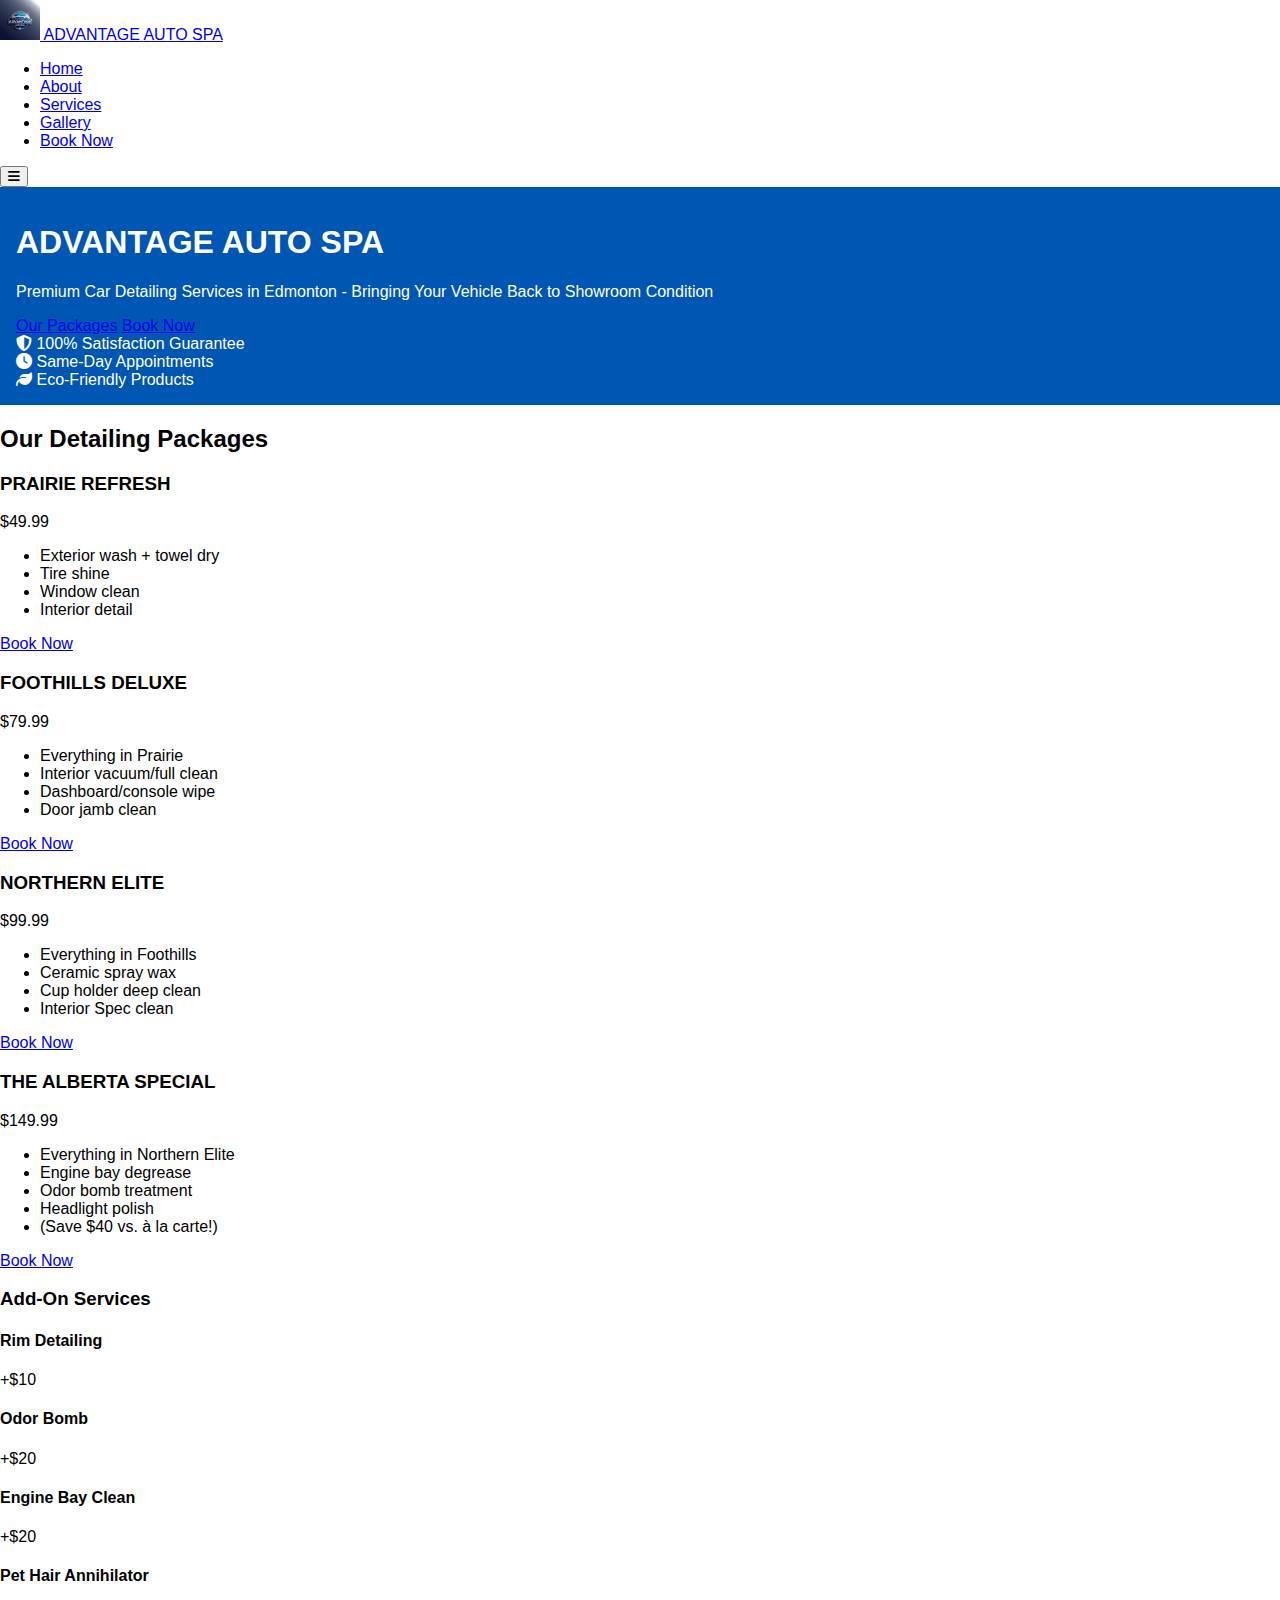
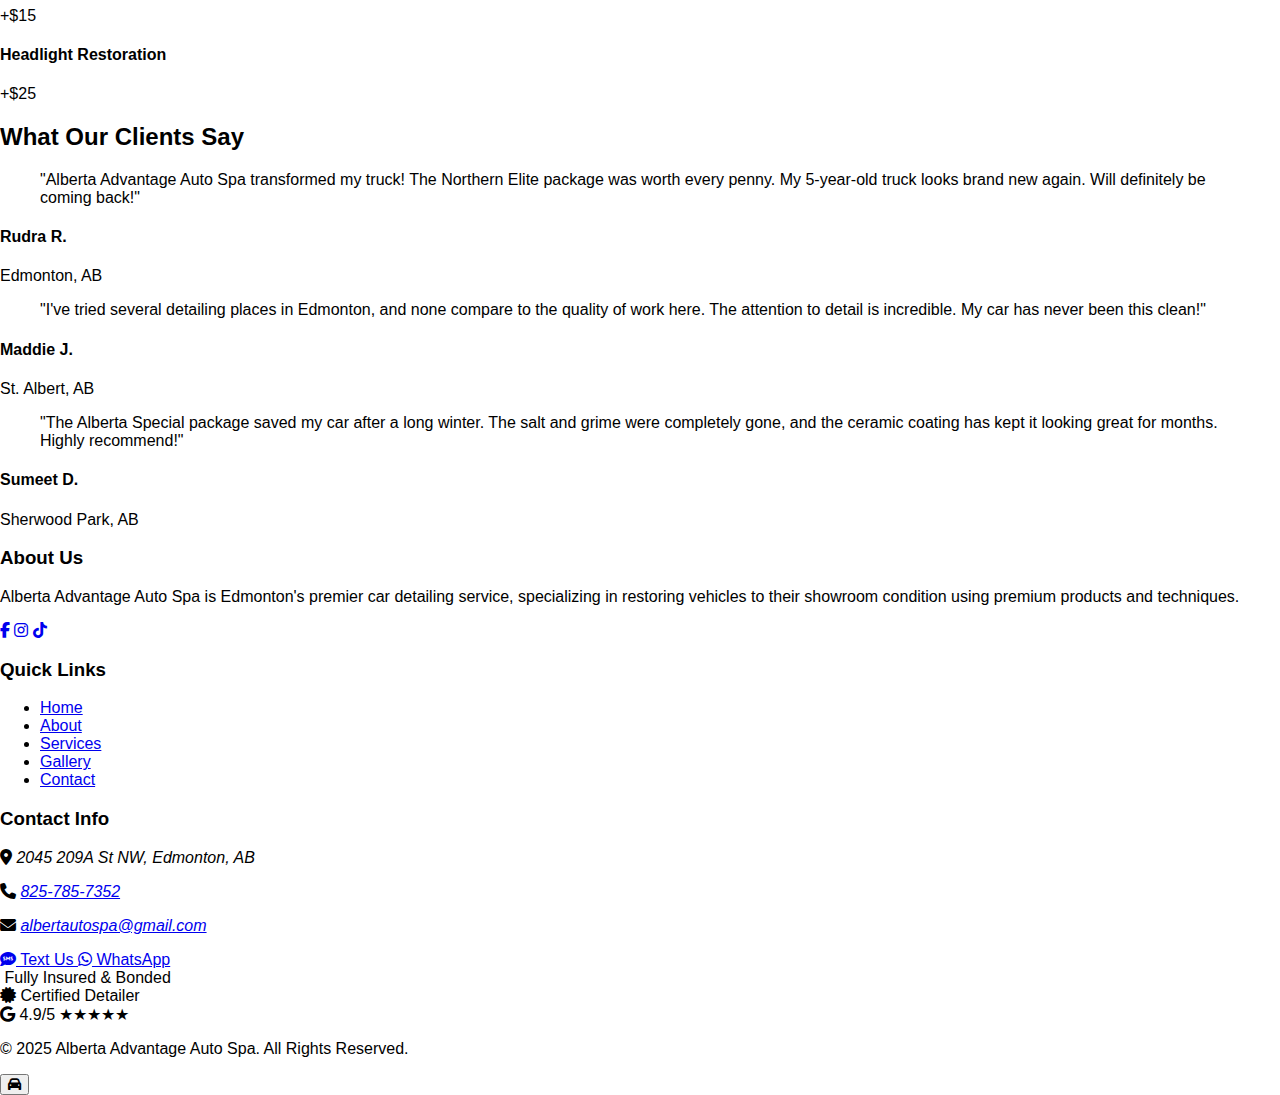
<file: index.html>
<!DOCTYPE html>
<html lang="en">
<head>
<meta name="google-site-verification" content="E4CTLHA0vHn6wK0g0J3AWwhCUgVHQstcRjTFwW_T4v0" />
    <meta charset="UTF-8">
    <meta name="viewport" content="width=device-width, initial-scale=1.0">
    <title>Alberta Advantage Auto Spa | Premium Car Detailing in Edmonton</title>
    <meta name="description" content="Professional car detailing services in Edmonton. We offer premium packages including interior, exterior, and full detailing with ceramic coatings.">
    <meta name="keywords" content="Edmonton car detailing, Alberta auto spa, car detailing Edmonton, professional car wash, ceramic coating Edmonton, paint protection Edmonton, interior detailing, exterior detailing, car shine, auto spa services, luxury car detailing, truck detailing, vehicle protection, car care Edmonton, YEG car detailing, Alberta Advantage Auto Spa, mobile car detailing">
    <meta name="author" content="Alberta Advantage Auto Spa">
    <link rel="icon" type="image/png" href="images/Alberta-autospa-logo.png">
    <link rel="stylesheet" href="https://cdnjs.cloudflare.com/ajax/libs/font-awesome/6.4.0/css/all.min.css">
    <link href="https://fonts.googleapis.com/css2?family=Poppins:wght@300;400;500;600;700&family=Montserrat:wght@400;600;700&display=swap" rel="stylesheet">
    <link rel="stylesheet" href="css/style.css">
    <link rel="stylesheet" href="css/style.css">
</head>
<body>
    <!-- Bubble Animation -->
    <div class="bubbles" id="bubbles"></div>

    <!-- Navigation -->
    <nav id="navbar" aria-label="Main navigation">
        <div class="nav-container">
            <a href="index.html" class="nav-logo" aria-label="Home">
                <img src="images/Alberta-autospa-logo.png" alt="Alberta Auto Spa Logo" class="nav-logo-img" width="40" height="40" loading="eager">
                ADVANTAGE <span>AUTO SPA</span>
            </a>
            <ul class="nav-links" id="navLinks">
                <li><a href="index.html" aria-current="page">Home</a></li>
                <li><a href="about.html">About</a></li>
                <li><a href="#services">Services</a></li>
                <li><a href="gallery.html">Gallery</a></li>
                <li><a href="booking.html">Book Now</a></li>
            </ul>
            <button class="hamburger" id="hamburger" aria-label="Menu" aria-expanded="false">
                <i class="fas fa-bars"></i>
            </button>
        </div>
    </nav>

    <!-- Header/Hero Section -->
    <div class="hero-services-wrapper">
        <header id="home" aria-labelledby="main-heading">
            <div class="spinning-wheel"></div>
            <h1 class="logo" id="main-heading">ADVANTAGE <span>AUTO SPA</span></h1>
            <p class="tagline">Premium Car Detailing Services in Edmonton - Bringing Your Vehicle Back to Showroom Condition</p>
            <div class="cta-buttons">
                <a href="#services" class="btn">Our Packages</a>
                <a href="booking.html" class="btn btn-secondary">Book Now</a>
            </div>
            
            <!-- USP Banner -->
            <div class="usp-banner">
                <div class="usp-item">
                    <i class="fas fa-shield-alt"></i>
                    <span>100% Satisfaction Guarantee</span>
                </div>
                <div class="usp-item">
                    <i class="fas fa-clock"></i>
                    <span>Same-Day Appointments</span>
                </div>
                <div class="usp-item">
                    <i class="fas fa-leaf"></i>
                    <span>Eco-Friendly Products</span>
                </div>
            </div>
        </header>

        <!-- Services Section -->
        <section class="services" id="services" aria-labelledby="services-heading">
            <h2 class="section-title" id="services-heading">Our Detailing Packages</h2>
            <div class="packages-container">
            <article class="package">
                <h3>PRAIRIE REFRESH</h3>
                <div class="price">$49.99</div>
                <ul>
                    <li>Exterior wash + towel dry</li>
                    <li>Tire shine</li>
                    <li>Window clean</li>
                    <li>Interior detail</li>
                </ul>
                <a href="booking.html" class="btn" aria-label="Book Prairie Refresh package">Book Now</a>
            </article>
            <article class="package">
                <h3>FOOTHILLS DELUXE</h3>
                <div class="price">$79.99</div>
                <ul>
                    <li>Everything in Prairie</li>
                    <li>Interior vacuum/full clean</li>
                    <li>Dashboard/console wipe</li>
                    <li>Door jamb clean</li>
                </ul>
                <a href="booking.html" class="btn" aria-label="Book Foothills Deluxe package">Book Now</a>
            </article>
            <article class="package featured">
                <h3>NORTHERN ELITE</h3>
                <div class="price">$99.99</div>
                <ul>
                    <li>Everything in Foothills</li>
                    <li>Ceramic spray wax</li>
                    <li>Cup holder deep clean</li>
                    <li>Interior Spec clean</li>
                </ul>
                <a href="booking.html" class="btn" aria-label="Book Northern Elite package - Most Popular">Book Now</a>
            </article>
            <article class="package">
                <h3>THE ALBERTA SPECIAL</h3>
                <div class="price">$149.99</div>
                <ul>
                    <li>Everything in Northern Elite</li>
                    <li>Engine bay degrease</li>
                    <li>Odor bomb treatment</li>
                    <li>Headlight polish</li>
                    <li>(Save $40 vs. à la carte!)</li>
                </ul>
                <a href="booking.html" class="btn" aria-label="Book The Alberta Special package">Book Now</a>
            </article>
        </div>
        <div class="addons">
            <h3>Add-On Services</h3>
            <div class="addons-grid">
                <div class="addon-item">
                    <h4>Rim Detailing</h4>
                    <div class="addon-price">+$10</div>
                </div>
                <div class="addon-item">
                    <h4>Odor Bomb</h4>
                    <div class="addon-price">+$20</div>
                </div>
                <div class="addon-item">
                    <h4>Engine Bay Clean</h4>
                    <div class="addon-price">+$20</div>
                </div>
                <div class="addon-item">
                    <h4>Pet Hair Annihilator</h4>
                    <div class="addon-price">+$15</div>
                </div>
                <div class="addon-item">
                    <h4>Headlight Restoration</h4>
                    <div class="addon-price">+$25</div>
                </div>
            </div>
        </div>
        </section>
    </div>

    <!-- Testimonials Section -->
    <section class="testimonials" aria-labelledby="testimonials-heading">
        <h2 class="section-title" id="testimonials-heading">What Our Clients Say</h2>
        <div class="testimonials-container">
            <article class="testimonial">
                <blockquote>
                    <p>"Alberta Advantage Auto Spa transformed my truck! The Northern Elite package was worth every penny. My 5-year-old truck looks brand new again. Will definitely be coming back!"</p>
                </blockquote>
                <div class="testimonial-author">
                    <div class="author-info">
                        <h4>Rudra R.</h4>
                        <p>Edmonton, AB</p>
                    </div>
                </div>
            </article>
            <article class="testimonial">
                <blockquote>
                    <p>"I've tried several detailing places in Edmonton, and none compare to the quality of work here. The attention to detail is incredible. My car has never been this clean!"</p>
                </blockquote>
                <div class="testimonial-author">
                    <div class="author-info">
                        <h4>Maddie J.</h4>
                        <p>St. Albert, AB</p>
                    </div>
                </div>
            </article>
            <article class="testimonial">
                <blockquote>
                    <p>"The Alberta Special package saved my car after a long winter. The salt and grime were completely gone, and the ceramic coating has kept it looking great for months. Highly recommend!"</p>
                </blockquote>
                <div class="testimonial-author">
                    <div class="author-info">
                        <h4>Sumeet D.</h4>
                        <p>Sherwood Park, AB</p>
                    </div>
                </div>
            </article>
        </div>
    </section>

    <!-- Footer -->
    <footer aria-label="Footer">
        <div class="footer-container">
            <div class="footer-col">
                <h3>About Us</h3>
                <p>Alberta Advantage Auto Spa is Edmonton's premier car detailing service, specializing in restoring vehicles to their showroom condition using premium products and techniques.</p>
                <div class="social-links">
                    <a href="#" title="Facebook" aria-label="Visit our Facebook page"><i class="fab fa-facebook-f"></i></a>
                    <a href="#" title="Instagram" aria-label="Visit our Instagram page"><i class="fab fa-instagram"></i></a>
                    <a href="https://www.tiktok.com/@yegautospa" title="TikTok" aria-label="Visit our TikTok page" target="_blank" rel="noopener noreferrer"><i class="fab fa-tiktok"></i></a>
                </div>
            </div>
            <div class="footer-col">
                <h3>Quick Links</h3>
                <ul class="quick-links">
                    <li><a href="index.html">Home</a></li>
                    <li><a href="about.html">About</a></li>
                    <li><a href="#services">Services</a></li>
                    <li><a href="gallery.html">Gallery</a></li>
                    <li><a href="booking.html">Contact</a></li>
                </ul>
            </div>
            <div class="footer-col">
                <h3>Contact Info</h3>
                <address>
                    <p><i class="fas fa-map-marker-alt"></i> 2045 209A St NW, Edmonton, AB</p>
                    <p><i class="fas fa-phone"></i> <a href="tel:825-785-7352">825-785-7352</a></p>
                    <p><i class="fas fa-envelope"></i> <a href="mailto:albertautospa@gmail.com">albertautospa@gmail.com</a></p>
                </address>
                
                <!-- Enhanced Contact Options -->
                <div class="messaging-options">
                    <a href="sms:8257857352" class="contact-btn sms-btn">
                        <i class="fas fa-sms"></i> Text Us
                    </a>
                    <a href="https://wa.me/18257857352" class="contact-btn whatsapp-btn">
                        <i class="fab fa-whatsapp"></i> WhatsApp
                    </a>
                </div>
            </div>
        </div>
        
        <!-- Trust Badges -->
        <div class="trust-badges">
            <div class="trust-item">
                <i class="fas fa-shield-check"></i>
                <span>Fully Insured & Bonded</span>
            </div>
            <div class="trust-item">
                <i class="fas fa-certificate"></i>
                <span>Certified Detailer</span>
            </div>
            <div class="google-reviews">
                <i class="fab fa-google"></i>
                <span>4.9/5 ★★★★★</span>
            </div>
        </div>
        
        <div class="copyright">
            <p>&copy; 2025 Alberta Advantage Auto Spa. All Rights Reserved.</p>
        </div>
    </footer>

    <!-- Wheel Animation Button -->
    <button class="wheel-animation" id="wheelBtn" aria-label="Scroll to top">
        <i class="fas fa-car"></i>
    </button>

    <!-- JavaScript -->
    <script src="js/main.js"></script>
</body>
</html>
</file>
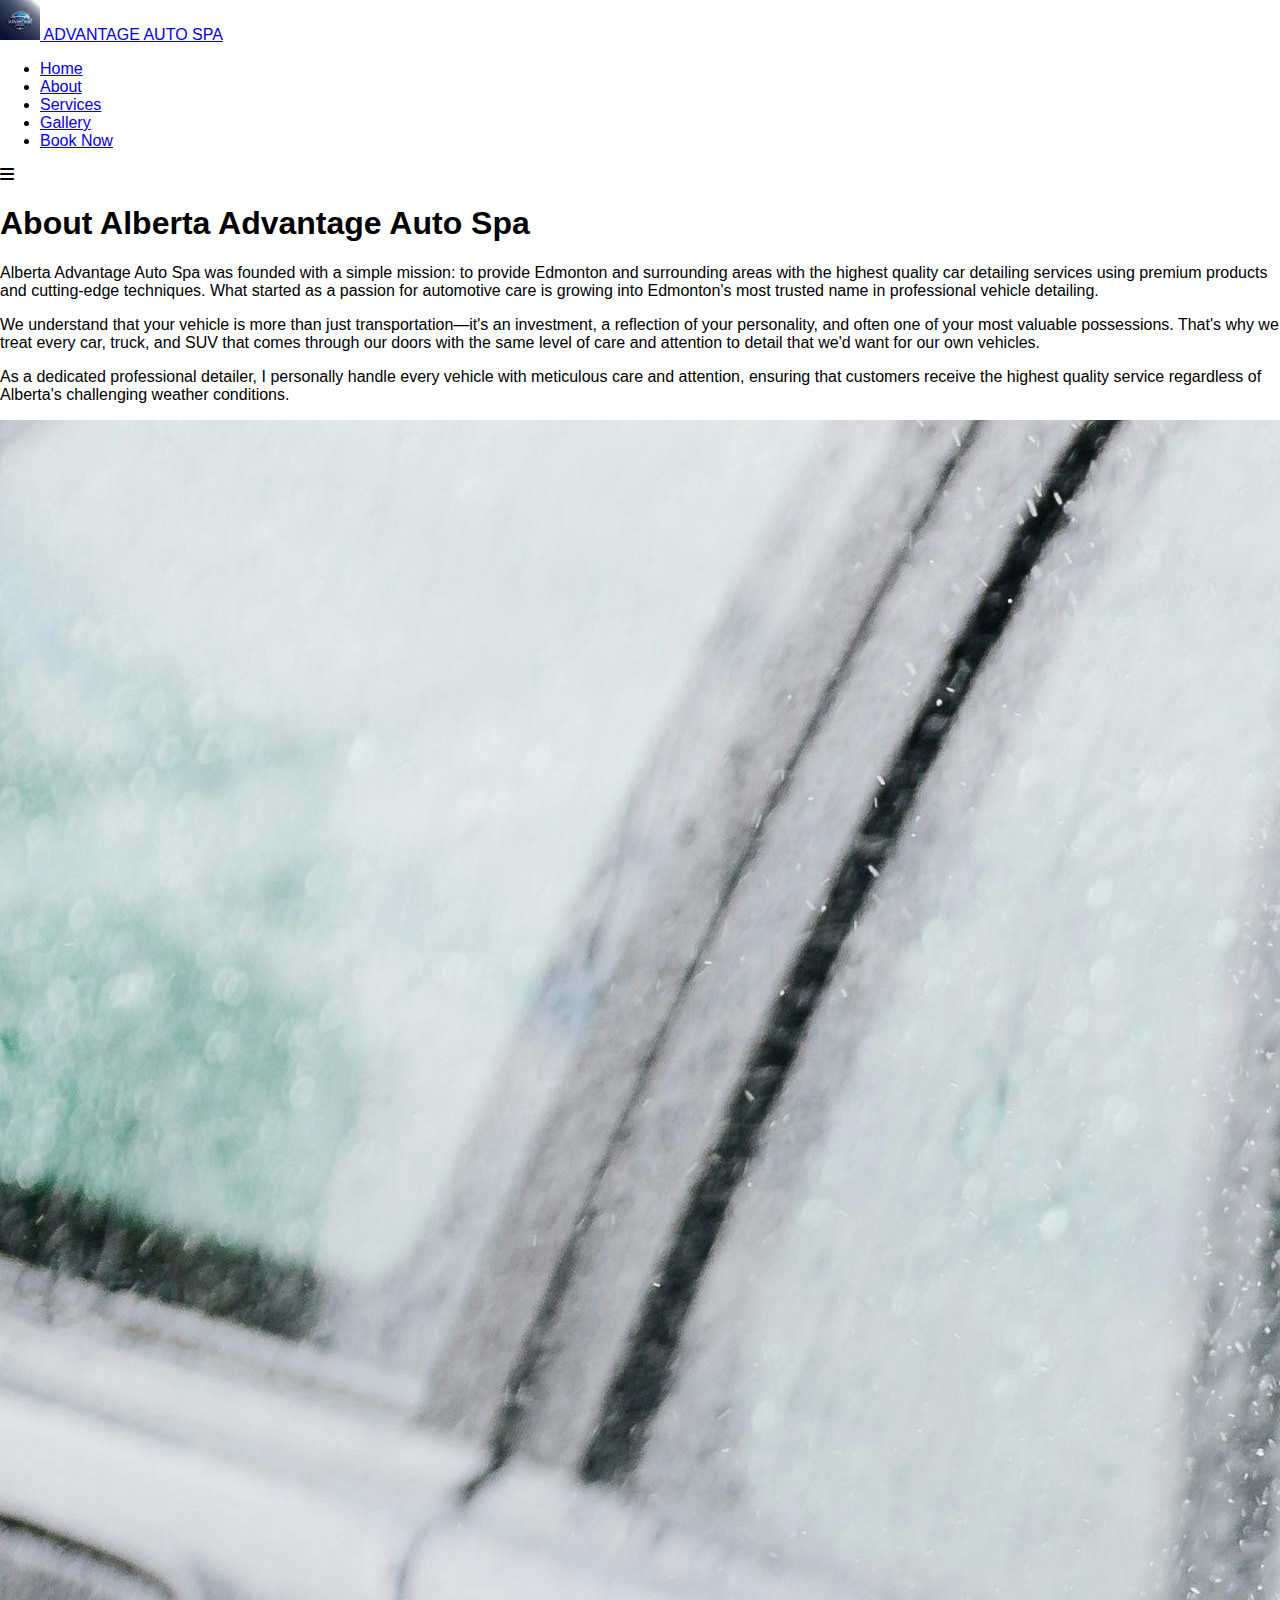
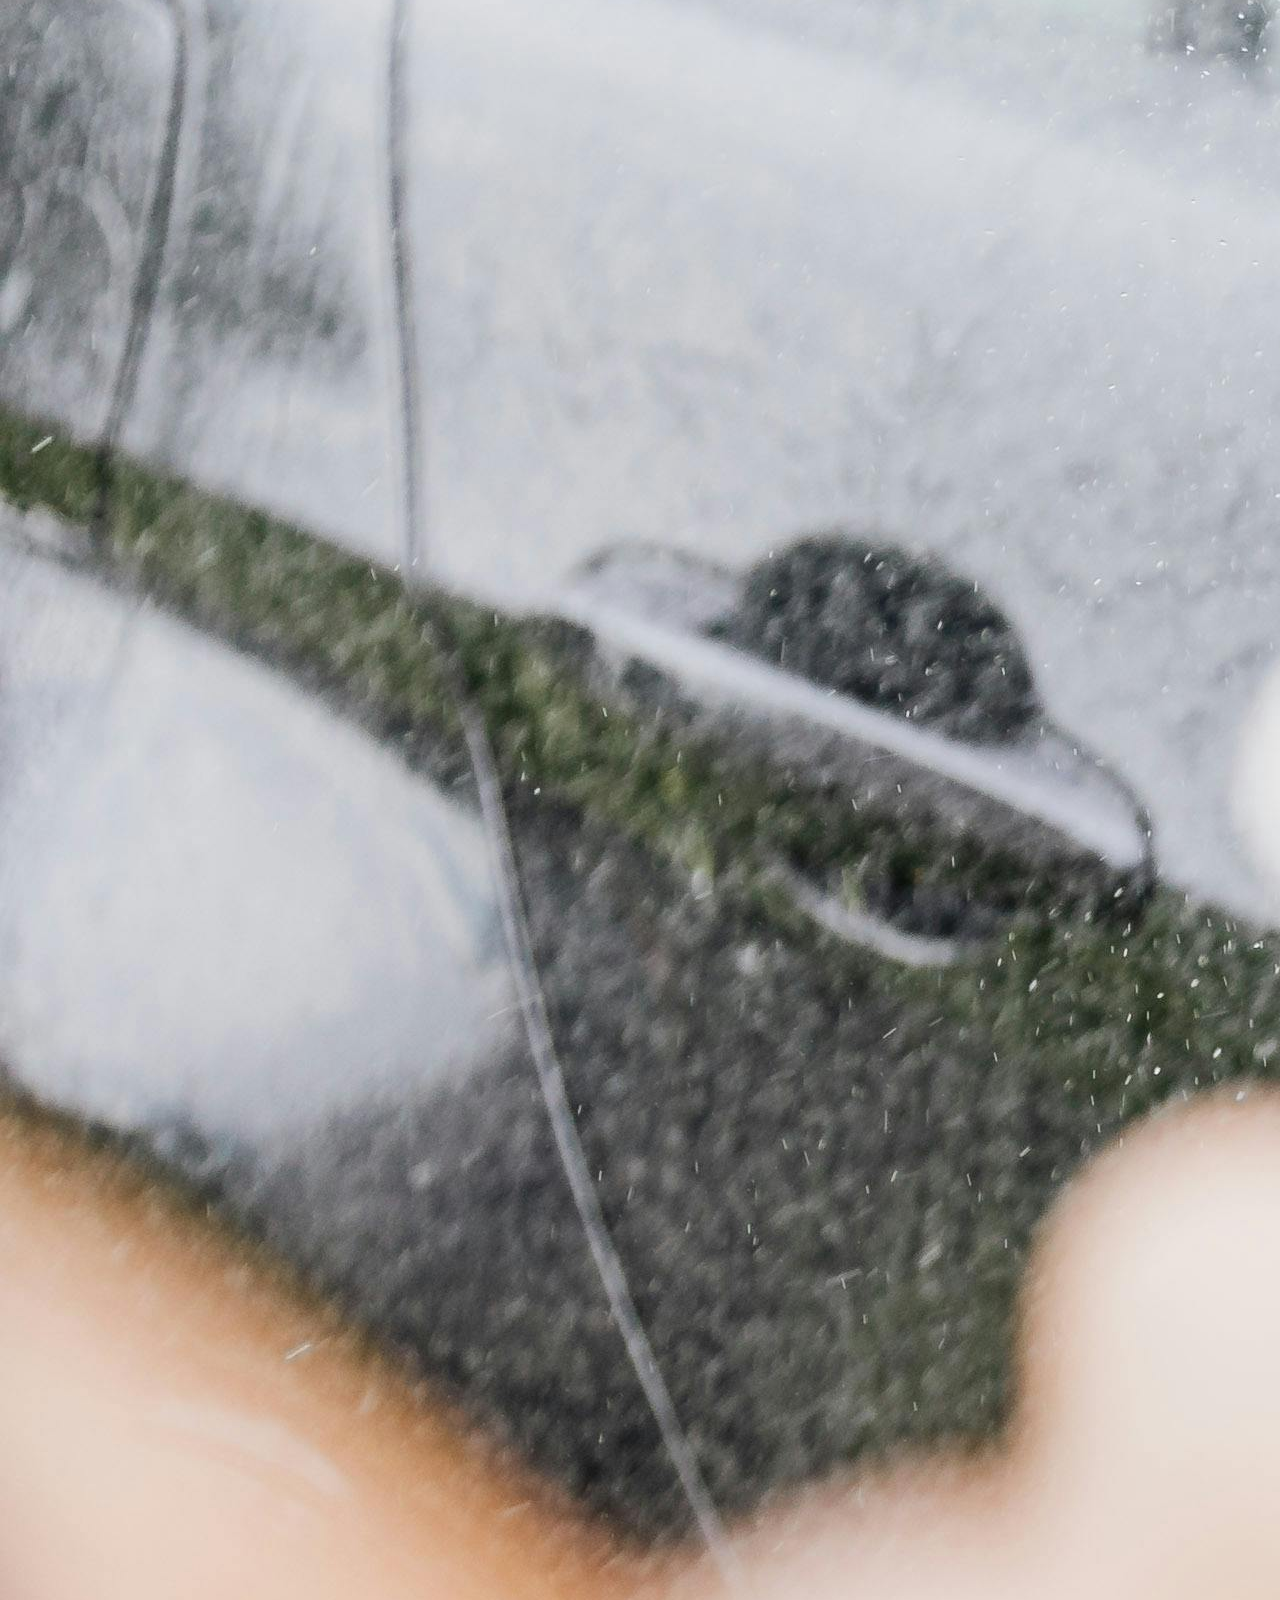
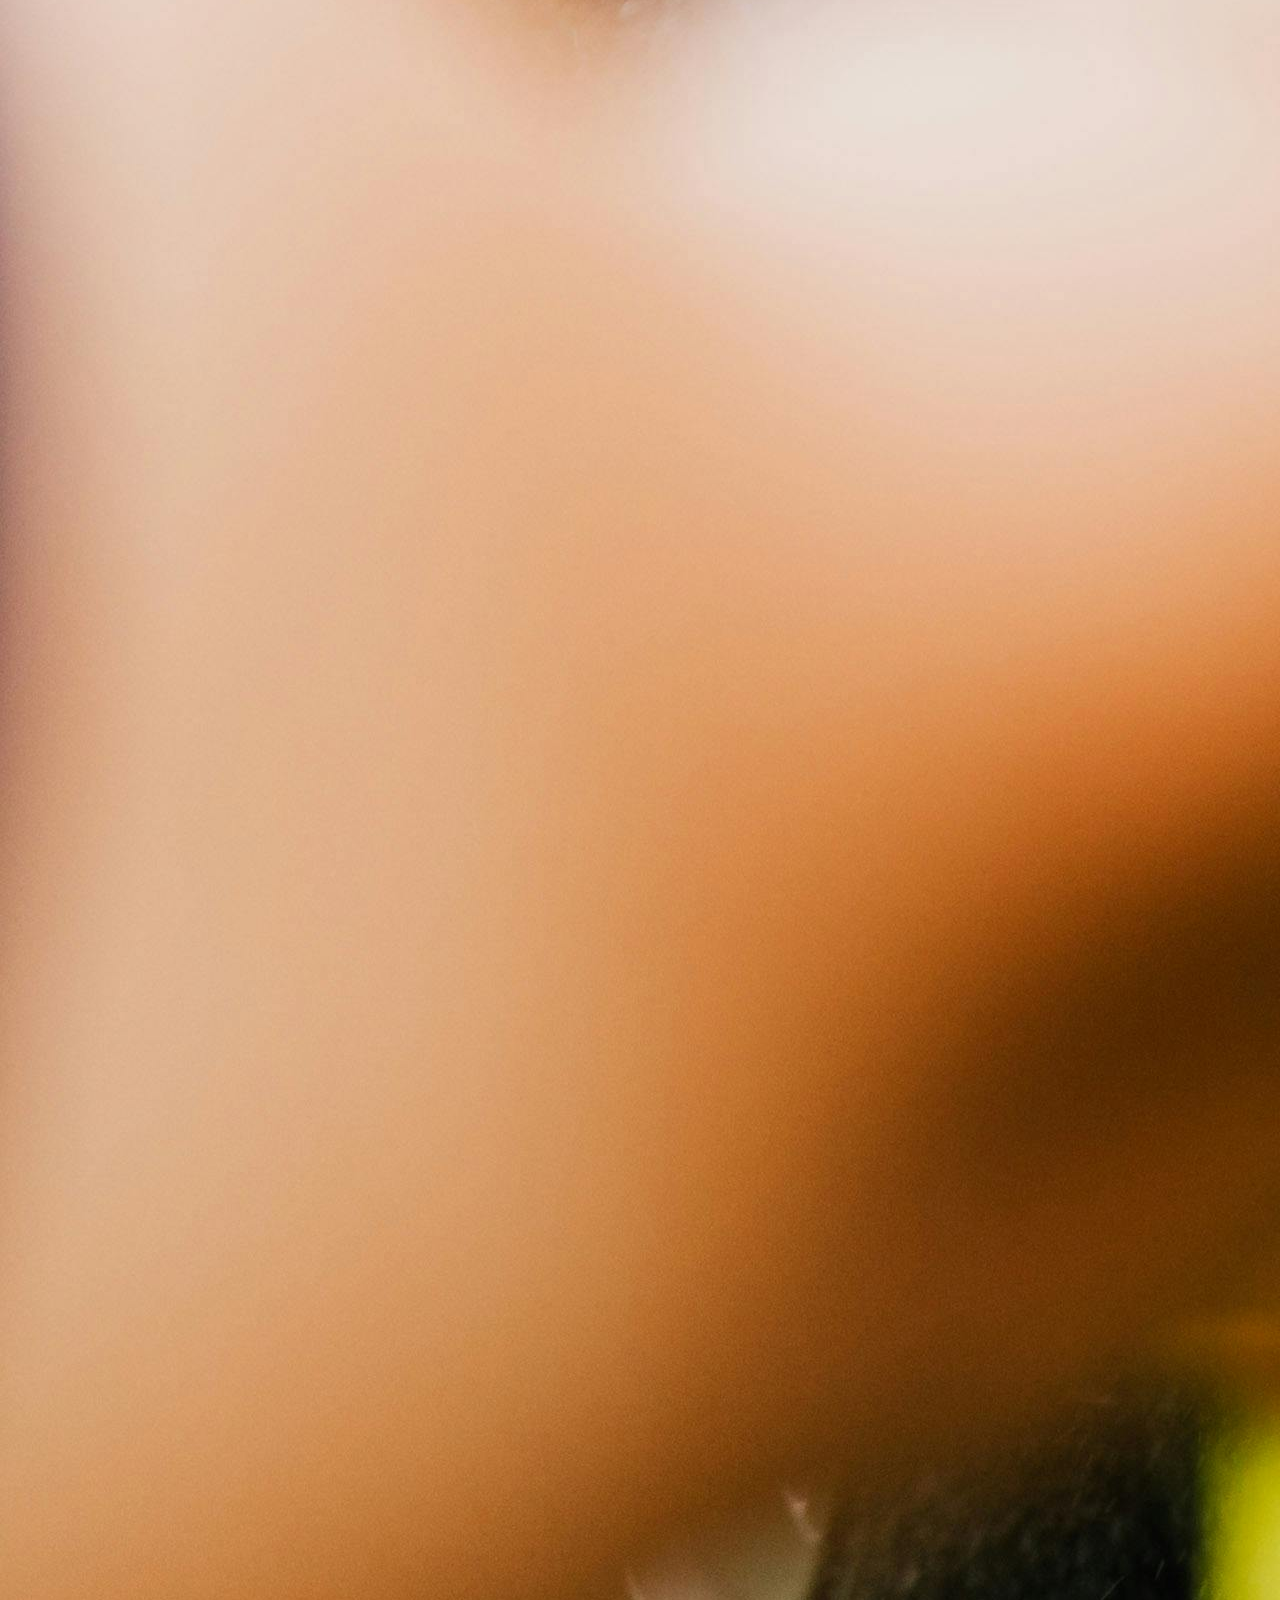
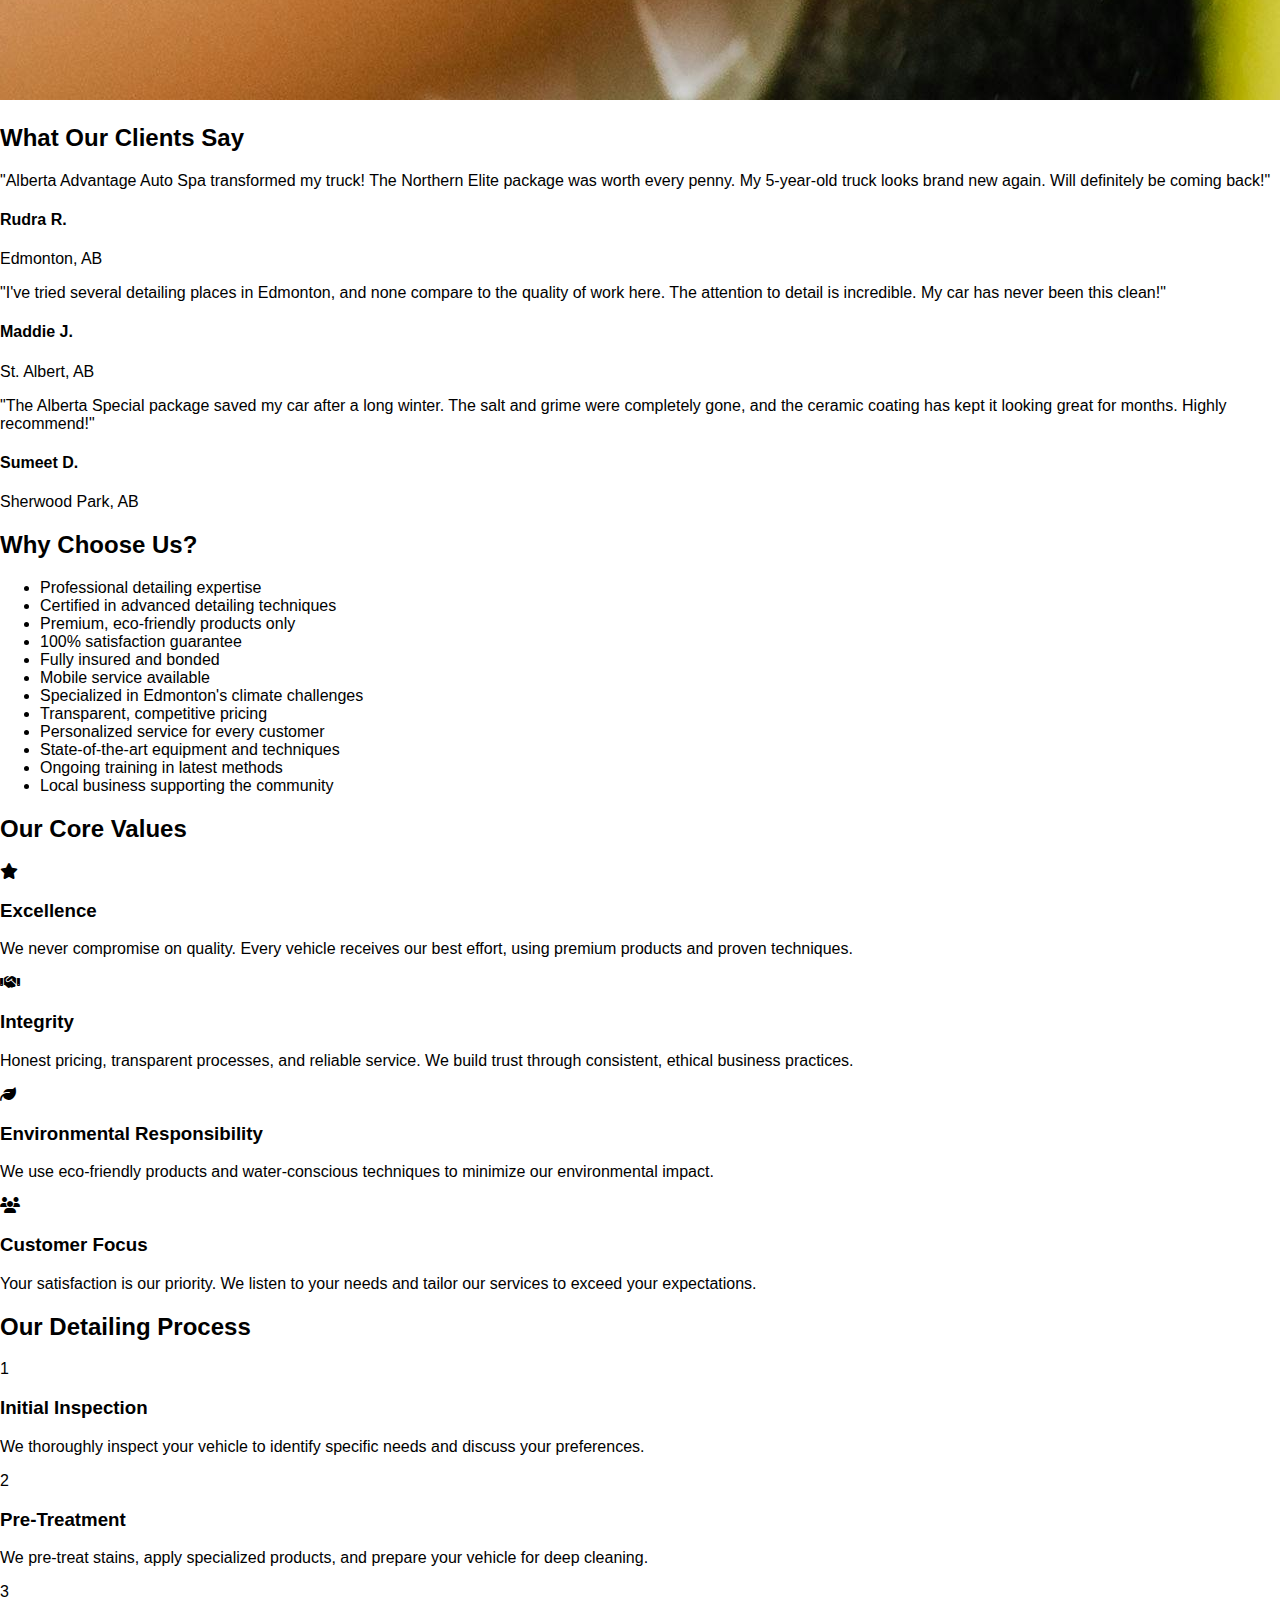
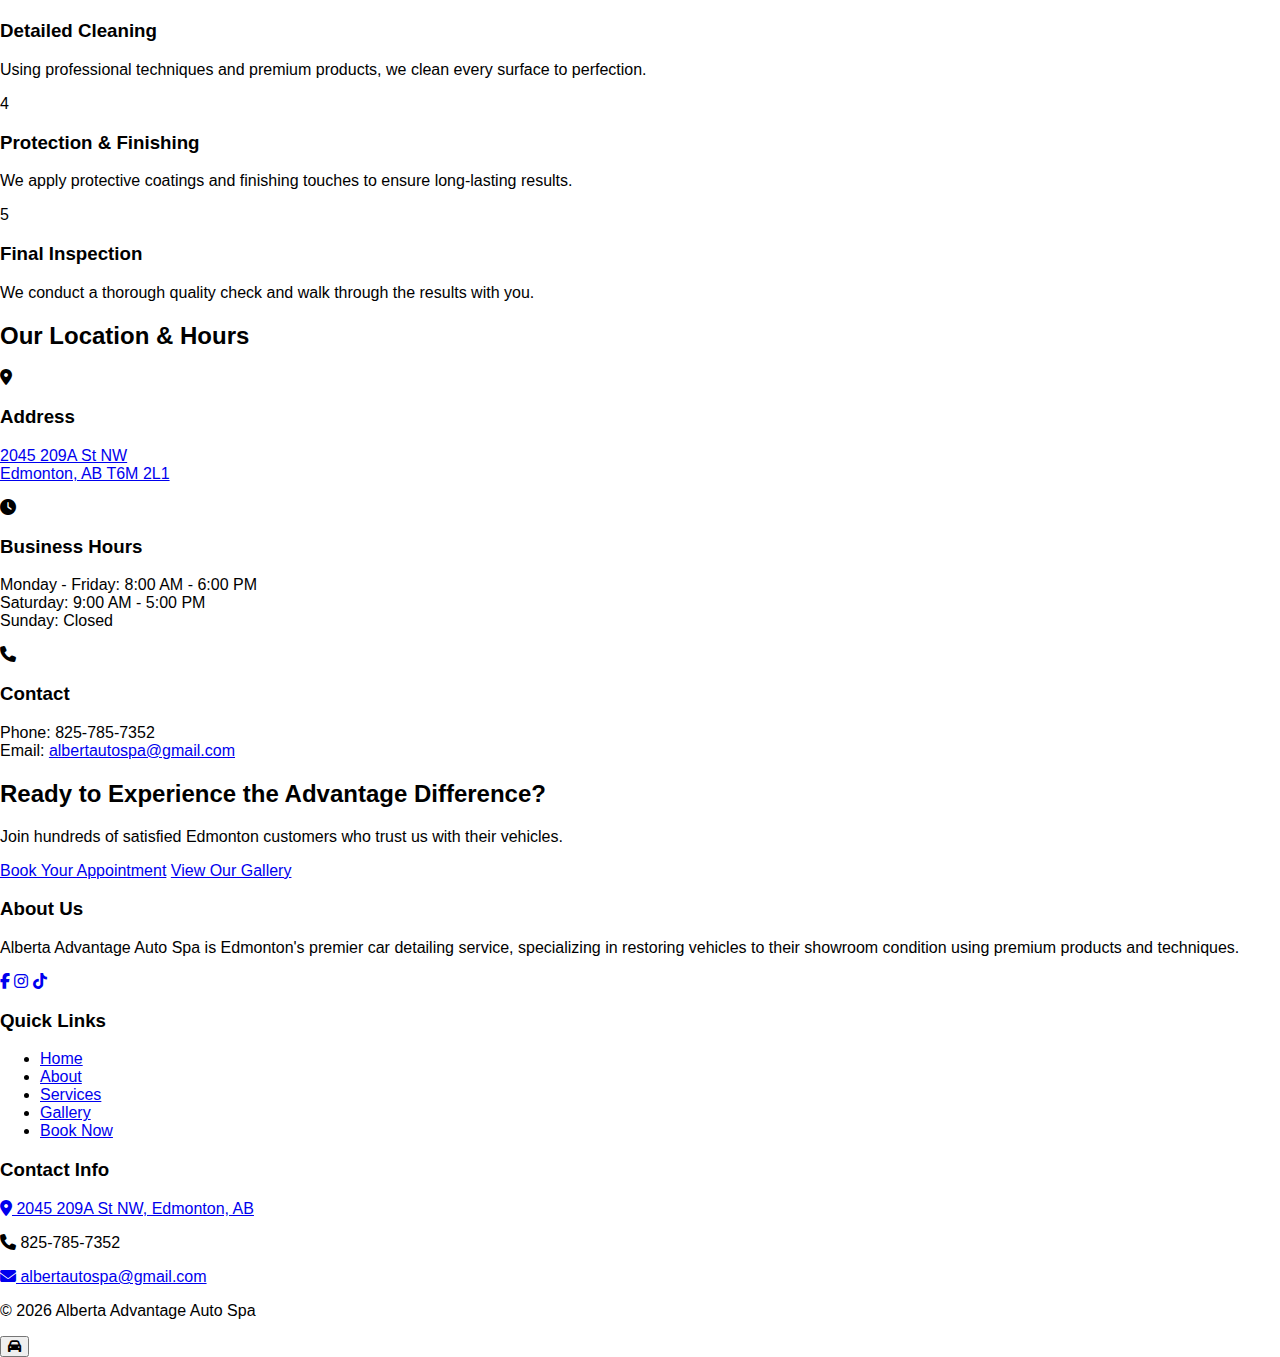
<file: about.html>
<!DOCTYPE html>
<html lang="en">
<head>
    <meta charset="UTF-8">
    <meta name="viewport" content="width=device-width, initial-scale=1.0">
    <title>About Us | Alberta Advantage Auto Spa</title>
    <meta name="description" content="Learn about Alberta Advantage Auto Spa - Edmonton's premier car detailing service with professional expertise and premium products.">
    <meta name="keywords" content="about Alberta auto spa, Edmonton car detailing company, professional car detailers, auto spa Edmonton, car care specialists, vehicle detailing experts, Alberta Advantage Auto Spa story, premium car detailing Edmonton, certified car detailing, YEG auto spa">
    <link rel="icon" href="images/Alberta-autospa-logo.png" type="image/png">
    <link rel="stylesheet" href="https://cdnjs.cloudflare.com/ajax/libs/font-awesome/6.4.0/css/all.min.css">
    <link href="https://fonts.googleapis.com/css2?family=Poppins:wght@300;400;500;600;700&family=Montserrat:wght@400;600;700&display=swap" rel="stylesheet">
    <link rel="stylesheet" href="css/style.css">
    <link rel="stylesheet" href="css/style.css">
</head>
<body>
    <!-- Navigation -->
    <nav id="navbar">
        <div class="nav-container">
            <a href="index.html" class="nav-logo" aria-label="Home">
                <img src="images/Alberta-autospa-logo.png" alt="Alberta Auto Spa Logo" class="nav-logo-img" width="40" height="40">
                ADVANTAGE <span>AUTO SPA</span>
            </a>
            <ul class="nav-links" id="navLinks">
                <li><a href="index.html">Home</a></li>
                <li><a href="about.html" class="active">About</a></li>
                <li><a href="index.html#services">Services</a></li>
                <li><a href="gallery.html">Gallery</a></li>
                <li><a href="booking.html">Book Now</a></li>
            </ul>
            <div class="hamburger" id="hamburger">
                <i class="fas fa-bars"></i>
            </div>
        </div>
    </nav>

    <!-- About Page Content -->
    <main class="about-us">
        <h1 class="section-title">About Alberta Advantage Auto Spa</h1>
        
        <!-- Company Story -->
        <section class="about-content">
            <div class="about-text">
                <p>Alberta Advantage Auto Spa was founded with a simple mission: to provide Edmonton and surrounding areas with the highest quality car detailing services using premium products and cutting-edge techniques. What started as a passion for automotive care is growing into Edmonton's most trusted name in professional vehicle detailing.</p>
                <p>We understand that your vehicle is more than just transportation—it's an investment, a reflection of your personality, and often one of your most valuable possessions. That's why we treat every car, truck, and SUV that comes through our doors with the same level of care and attention to detail that we'd want for our own vehicles.</p>
                <p>As a dedicated professional detailer, I personally handle every vehicle with meticulous care and attention, ensuring that customers receive the highest quality service regardless of Alberta's challenging weather conditions.</p>
            </div>
            <div class="about-image">
                <img src="images/spraying-car.jpg" alt="Our Detailing Facility" class="about-img">
            </div>
        </section>
        
        <!-- Testimonials -->
        <section class="testimonials-section">
            <h2 class="section-title">What Our Clients Say</h2>
            <div class="testimonials-container">
                <div class="testimonial">
                    <p>"Alberta Advantage Auto Spa transformed my truck! The Northern Elite package was worth every penny. My 5-year-old truck looks brand new again. Will definitely be coming back!"</p>
                    <div class="testimonial-author">
                        <div class="author-info">
                            <h4>Rudra R.</h4>
                            <p>Edmonton, AB</p>
                        </div>
                    </div>
                </div>
                <div class="testimonial">
                    <p>"I've tried several detailing places in Edmonton, and none compare to the quality of work here. The attention to detail is incredible. My car has never been this clean!"</p>
                    <div class="testimonial-author">
                        <div class="author-info">
                            <h4>Maddie J.</h4>
                            <p>St. Albert, AB</p>
                        </div>
                    </div>
                </div>
                <div class="testimonial">
                    <p>"The Alberta Special package saved my car after a long winter. The salt and grime were completely gone, and the ceramic coating has kept it looking great for months. Highly recommend!"</p>
                    <div class="testimonial-author">
                        <div class="author-info">
                            <h4>Sumeet D.</h4>
                            <p>Sherwood Park, AB</p>
                        </div>
                    </div>
                </div>
            </div>
        </section>
        
        <!-- Why Choose Us -->
        <section class="credentials">
            <h2 class="section-title">Why Choose Us?</h2>
            <ul>
                <li>Professional detailing expertise</li>
                <li>Certified in advanced detailing techniques</li>
                <li>Premium, eco-friendly products only</li>
                <li>100% satisfaction guarantee</li>
                <li>Fully insured and bonded</li>
                <li>Mobile service available</li>
                <li>Specialized in Edmonton's climate challenges</li>
                <li>Transparent, competitive pricing</li>
                <li>Personalized service for every customer</li>
                <li>State-of-the-art equipment and techniques</li>
                <li>Ongoing training in latest methods</li>
                <li>Local business supporting the community</li>
            </ul>
        </section>
        
        <!-- Values Section -->
        <section class="values-section">
            <h2 class="section-title">Our Core Values</h2>
            <div class="values-grid">
                <div class="value-item">
                    <i class="fas fa-star"></i>
                    <h3>Excellence</h3>
                    <p>We never compromise on quality. Every vehicle receives our best effort, using premium products and proven techniques.</p>
                </div>
                <div class="value-item">
                    <i class="fas fa-handshake"></i>
                    <h3>Integrity</h3>
                    <p>Honest pricing, transparent processes, and reliable service. We build trust through consistent, ethical business practices.</p>
                </div>
                <div class="value-item">
                    <i class="fas fa-leaf"></i>
                    <h3>Environmental Responsibility</h3>
                    <p>We use eco-friendly products and water-conscious techniques to minimize our environmental impact.</p>
                </div>
                <div class="value-item">
                    <i class="fas fa-users"></i>
                    <h3>Customer Focus</h3>
                    <p>Your satisfaction is our priority. We listen to your needs and tailor our services to exceed your expectations.</p>
                </div>
            </div>
        </section>
        
        <!-- Process Section -->
        <section class="process-section">
            <h2 class="section-title">Our Detailing Process</h2>
            <div class="process-steps">
                <div class="process-step">
                    <div class="step-number">1</div>
                    <h3>Initial Inspection</h3>
                    <p>We thoroughly inspect your vehicle to identify specific needs and discuss your preferences.</p>
                </div>
                <div class="process-step">
                    <div class="step-number">2</div>
                    <h3>Pre-Treatment</h3>
                    <p>We pre-treat stains, apply specialized products, and prepare your vehicle for deep cleaning.</p>
                </div>
                <div class="process-step">
                    <div class="step-number">3</div>
                    <h3>Detailed Cleaning</h3>
                    <p>Using professional techniques and premium products, we clean every surface to perfection.</p>
                </div>
                <div class="process-step">
                    <div class="step-number">4</div>
                    <h3>Protection & Finishing</h3>
                    <p>We apply protective coatings and finishing touches to ensure long-lasting results.</p>
                </div>
                <div class="process-step">
                    <div class="step-number">5</div>
                    <h3>Final Inspection</h3>
                    <p>We conduct a thorough quality check and walk through the results with you.</p>
                </div>
            </div>
        </section>
        
        <!-- Location Section -->
        <section class="location-hours">
            <h2 class="section-title">Our Location & Hours</h2>
            <div class="location-details">
                <div class="location-item">
                    <i class="fas fa-map-marker-alt"></i>
                    <div>
                        <h3>Address</h3>
                        <p>
                            <a href="https://maps.google.com/?q=2045+209A+St+NW,+Edmonton,+AB" 
                               target="_blank" rel="noopener" class="address-link">
                               2045 209A St NW<br>Edmonton, AB T6M 2L1
                            </a>
                        </p>
                    </div>
                </div>
                <div class="location-item">
                    <i class="fas fa-clock"></i>
                    <div>
                        <h3>Business Hours</h3>
                        <p>Monday - Friday: 8:00 AM - 6:00 PM<br>
                        Saturday: 9:00 AM - 5:00 PM<br>
                        Sunday: Closed</p>
                    </div>
                </div>
                <div class="location-item">
                    <i class="fas fa-phone"></i>
                    <div>
                        <h3>Contact</h3>
                        <p>
                            Phone: 825-785-7352<br>
                            Email: <a href="mailto:albertautospa@gmail.com" class="about-email-link">
                                     albertautospa@gmail.com
                                   </a>
                        </p>
                    </div>
                </div>
            </div>
        </section>
        
        <!-- Call to Action -->
        <section class="about-cta">
            <h2>Ready to Experience the Advantage Difference?</h2>
            <p>Join hundreds of satisfied Edmonton customers who trust us with their vehicles.</p>
            <div class="cta-buttons">
                <a href="booking.html" class="btn">Book Your Appointment</a>
                <a href="gallery.html" class="btn btn-secondary">View Our Gallery</a>
            </div>
        </section>
    </main>
    
    <!-- Footer -->
    <footer>
        <div class="footer-container">
            <div class="footer-col">
                <h3>About Us</h3>
                <p>Alberta Advantage Auto Spa is Edmonton's premier car detailing service, specializing in restoring vehicles to their showroom condition using premium products and techniques.</p>
                <div class="social-links">
                    <a href="#" title="Facebook" aria-label="Visit our Facebook page"><i class="fab fa-facebook-f"></i></a>
                    <a href="#" title="Instagram" aria-label="Visit our Instagram page"><i class="fab fa-instagram"></i></a>
                    <a href="https://www.tiktok.com/@yegautospa" title="TikTok" aria-label="Visit our TikTok page" target="_blank" rel="noopener noreferrer"><i class="fab fa-tiktok"></i></a>
                </div>
            </div>
            <div class="footer-col">
                <h3>Quick Links</h3>
                <ul class="quick-links">
                    <li><a href="index.html">Home</a></li>
                    <li><a href="about.html">About</a></li>
                    <li><a href="index.html#services">Services</a></li>
                    <li><a href="gallery.html">Gallery</a></li>
                    <li><a href="booking.html">Book Now</a></li>
                </ul>
            </div>
            <div class="footer-col">
                <h3>Contact Info</h3>
                <p>
                    <a href="https://maps.google.com/?q=2045+209A+St+NW,+Edmonton,+AB" 
                       target="_blank" rel="noopener" class="footer-address-link">
                       <i class="fas fa-map-marker-alt"></i> 2045 209A St NW, Edmonton, AB
                    </a>
                </p>
                <p><i class="fas fa-phone"></i> 825-785-7352</p>
                <p>
                    <a href="mailto:albertautospa@gmail.com" class="footer-address-link">
                       <i class="fas fa-envelope"></i> albertautospa@gmail.com
                    </a>
                </p>
            </div>
        </div>
        <div class="copyright">
            <p>&copy; <span id="current-year">2025</span> Alberta Advantage Auto Spa</p>
        </div>
    </footer>
    
    <!-- Wheel Animation Button -->
    <button class="wheel-animation" id="wheelBtn" type="button" aria-label="Scroll to top">
        <i class="fas fa-car" aria-hidden="true"></i>
    </button>

    <!-- JavaScript -->
    <script src="js/main.js"></script>
    <script>
        // Update copyright year automatically
        document.getElementById('current-year').textContent = new Date().getFullYear();
    </script>
</body>
</html>
</file>
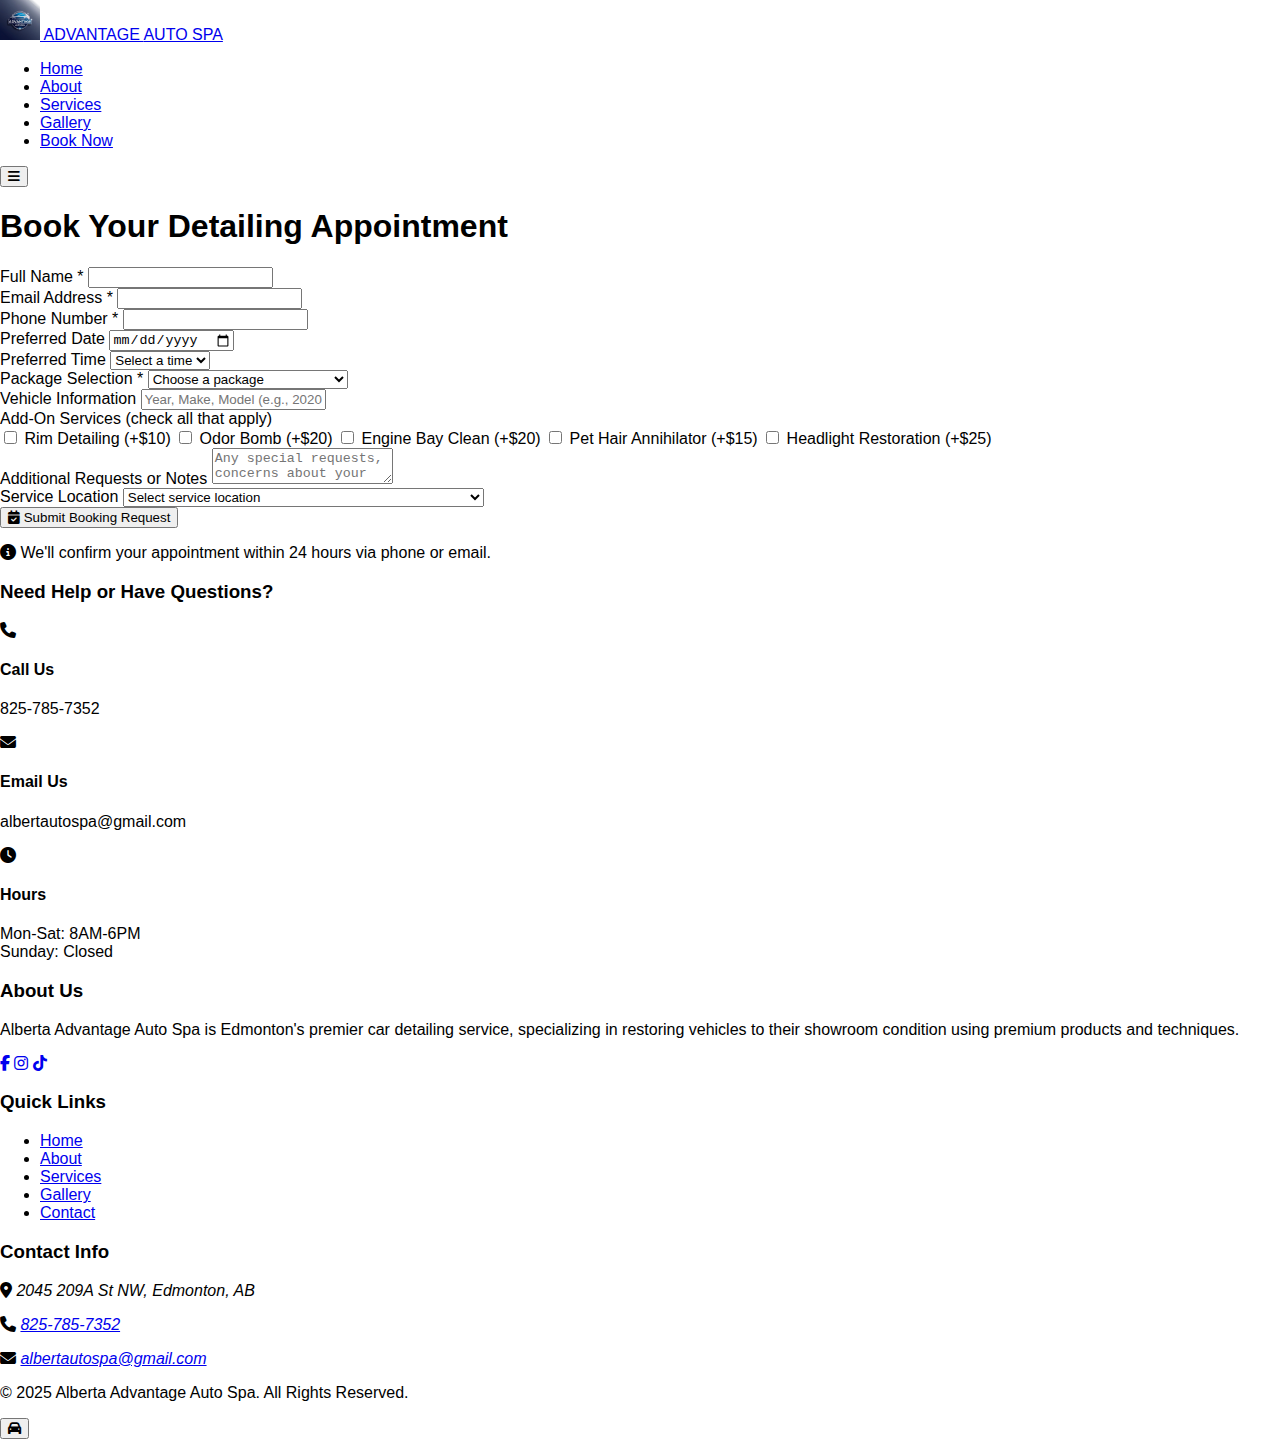
<file: booking.html>
<!DOCTYPE html>
<html lang="en">
<head>
    <meta charset="UTF-8">
    <meta name="viewport" content="width=device-width, initial-scale=1.0">
    <title>Book Your Detailing | Alberta Advantage Auto Spa</title>
    <meta name="description" content="Book your premium car detailing appointment in Edmonton. Choose from our various packages and schedule your service today.">
    <meta name="keywords" content="book car detailing Edmonton, schedule auto detailing appointment, Edmonton car wash booking, professional car detailing booking, Alberta Advantage Auto Spa appointment, ceramic coating booking Edmonton, paint protection appointment, interior detailing booking, exterior detailing schedule, luxury car detailing booking Edmonton, YEG car detailing appointment, contact Alberta auto spa, book car care Edmonton, vehicle detailing appointment, truck detailing booking">
    <meta name="author" content="Alberta Advantage Auto Spa">
    <link rel="icon" type="image/png" href="images/Alberta-autospa-logo.png">
    <link rel="stylesheet" href="https://cdnjs.cloudflare.com/ajax/libs/font-awesome/6.4.0/css/all.min.css">
    <link href="https://fonts.googleapis.com/css2?family=Poppins:wght@300;400;500;600;700&family=Montserrat:wght@400;600;700&display=swap" rel="stylesheet">
    <link rel="stylesheet" href="css/style.css">
    
    <!-- Schema Markup for Local Business Service -->
    <script type="application/ld+json">
    {
      "@context": "https://schema.org",
      "@type": "Service",
      "serviceType": "Car Detailing",
      "name": "Car Detailing Services",
      "description": "Professional car detailing services in Edmonton including interior and exterior cleaning, ceramic coating, and paint protection.",
      "provider": {
        "@type": "LocalBusiness",
        "name": "Alberta Advantage Auto Spa",
        "image": "https://yourwebsite.com/images/Alberta-autospa-logo.png",
        "address": {
          "@type": "PostalAddress",
          "streetAddress": "2045 209A St NW",
          "addressLocality": "Edmonton",
          "addressRegion": "AB",
          "addressCountry": "CA"
        },
        "telephone": "825-785-7352",
        "email": "albertautospa@gmail.com",
        "url": "https://yourwebsite.com",
        "openingHours": "Mo-Sa 08:00-18:00",
        "priceRange": "$49.99-$149.99"
      },
      "areaServed": {
        "@type": "City",
        "name": "Edmonton"
      },
      "hasOfferCatalog": {
        "@type": "OfferCatalog",
        "name": "Car Detailing Packages",
        "itemListElement": [
          {
            "@type": "Offer",
            "itemOffered": {
              "@type": "Service",
              "name": "Prairie Refresh"
            },
            "price": "49.99",
            "priceCurrency": "CAD"
          },
          {
            "@type": "Offer", 
            "itemOffered": {
              "@type": "Service",
              "name": "Foothills Deluxe"
            },
            "price": "79.99",
            "priceCurrency": "CAD"
          },
          {
            "@type": "Offer",
            "itemOffered": {
              "@type": "Service", 
              "name": "Northern Elite"
            },
            "price": "99.99",
            "priceCurrency": "CAD"
          },
          {
            "@type": "Offer",
            "itemOffered": {
              "@type": "Service",
              "name": "The Alberta Special"
            },
            "price": "149.99", 
            "priceCurrency": "CAD"
          }
        ]
      }
    }
    </script>
</head>
<body>
    <!-- Bubble Animation -->
    <div class="bubbles" id="bubbles"></div>

    <!-- Navigation -->
    <nav id="navbar" aria-label="Main navigation">
        <div class="nav-container">
            <a href="index.html" class="nav-logo" aria-label="Home">
                <img src="images/Alberta-autospa-logo.png" alt="Alberta Auto Spa Logo" class="nav-logo-img" width="40" height="40">
                ADVANTAGE <span>AUTO SPA</span>
            </a>
            <ul class="nav-links" id="navLinks">
                <li><a href="index.html">Home</a></li>
                <li><a href="about.html">About</a></li>
                <li><a href="index.html#services">Services</a></li>
                <li><a href="gallery.html">Gallery</a></li>
                <li><a href="booking.html" aria-current="page">Book Now</a></li>
            </ul>
            <button class="hamburger" id="hamburger" aria-label="Menu" aria-expanded="false">
                <i class="fas fa-bars"></i>
            </button>
        </div>
    </nav>

    <!-- Booking Section -->
    <main class="section booking-page" aria-label="Booking form">
        <h1 class="section-title">Book Your Detailing Appointment</h1>
        <div class="booking-form">
            <form id="bookingForm" action="https://formsubmit.co/albertautospa@gmail.com" method="POST" novalidate>
                <input type="hidden" name="_subject" value="New Booking Request">
                <input type="hidden" name="_captcha" value="false">
                <input type="hidden" name="_next" value="https://yourdomain.com/thank-you.html">
                
                <div class="form-row">
                    <div class="form-group">
                        <label for="name">Full Name <span class="required">*</span></label>
                        <input type="text" id="name" name="name" required aria-required="true">
                    </div>
                    <div class="form-group">
                        <label for="email">Email Address *</label>
                        <input type="email" id="email" name="email" required>
                    </div>
                </div>

                <div class="form-row">
                    <div class="form-group">
                        <label for="phone">Phone Number *</label>
                        <input type="tel" id="phone" name="phone" required>
                    </div>
                    <div class="form-group">
                        <label for="date">Preferred Date</label>
                        <input type="date" id="date" name="date" required>
                    </div>
                </div>

                <div class="form-row">
                    <div class="form-group">
                        <label for="time">Preferred Time</label>
                        <select id="time" name="time" required>
                            <option value="">Select a time</option>
                            <option value="8:00 AM">8:00 AM</option>
                            <option value="9:00 AM">9:00 AM</option>
                            <option value="10:00 AM">10:00 AM</option>
                            <option value="11:00 AM">11:00 AM</option>
                            <option value="12:00 PM">12:00 PM</option>
                            <option value="1:00 PM">1:00 PM</option>
                            <option value="2:00 PM">2:00 PM</option>
                            <option value="3:00 PM">3:00 PM</option>
                            <option value="4:00 PM">4:00 PM</option>
                            <option value="5:00 PM">5:00 PM</option>
                        </select>
                    </div>
                    <div class="form-group">
                        <label for="package">Package Selection *</label>
                        <select id="package" name="package" required>
                            <option value="">Choose a package</option>
                            <option value="Prairie Refresh">Prairie Refresh ($49.99)</option>
                            <option value="Foothills Deluxe">Foothills Deluxe ($79.99)</option>
                            <option value="Northern Elite">Northern Elite ($99.99)</option>
                            <option value="Alberta Special">The Alberta Special ($149.99)</option>
                        </select>
                    </div>
                </div>

                <div class="form-group">
                    <label for="vehicle">Vehicle Information</label>
                    <input type="text" id="vehicle" name="vehicle" placeholder="Year, Make, Model (e.g., 2020 Honda Civic)">
                </div>

                <div class="form-group">
                    <label for="addons">Add-On Services (check all that apply)</label>
                    <div class="addon-checkboxes">
                        <label class="addon-checkbox-label">
                            <input type="checkbox" name="addons" value="Rim Detailing (+$10)" class="addon-checkbox-input">
                            Rim Detailing (+$10)
                        </label>
                        <label class="addon-checkbox-label">
                            <input type="checkbox" name="addons" value="Odor Bomb (+$20)" class="addon-checkbox-input">
                            Odor Bomb (+$20)
                        </label>
                        <label class="addon-checkbox-label">
                            <input type="checkbox" name="addons" value="Engine Bay Clean (+$20)" class="addon-checkbox-input">
                            Engine Bay Clean (+$20)
                        </label>
                        <label class="addon-checkbox-label">
                            <input type="checkbox" name="addons" value="Pet Hair Annihilator (+$15)" class="addon-checkbox-input">
                            Pet Hair Annihilator (+$15)
                        </label>
                        <label class="addon-checkbox-label">
                            <input type="checkbox" name="addons" value="Headlight Restoration (+$25)" class="addon-checkbox-input">
                            Headlight Restoration (+$25)
                        </label>
                    </div>
                </div>

                <div class="form-group">
                    <label for="message">Additional Requests or Notes</label>
                    <textarea id="message" name="message" placeholder="Any special requests, concerns about your vehicle, or questions for us..."></textarea>
                </div>

                <div class="form-group">
                    <label for="location">Service Location</label>
                    <select id="location" name="location" required>
                        <option value="">Select service location</option>
                        <option value="Our Shop - 2045 209A St NW, Edmonton">Our Shop - 2045 209A St NW, Edmonton</option>
                        <option value="Mobile Service - Your Location">Mobile Service - Your Location (Additional fee may apply)</option>
                    </select>
                </div>

                <button type="submit" class="btn submit-btn-full">
                    <i class="fas fa-calendar-check submit-btn-icon"></i>
                    Submit Booking Request
                </button>

                <p class="booking-note">
                    <i class="fas fa-info-circle"></i> 
                    We'll confirm your appointment within 24 hours via phone or email.
                </p>
            </form>
        </div>

        <!-- Contact Information -->
        <div class="contact-help">
            <h3>Need Help or Have Questions?</h3>
            <div class="contact-help-grid">
                <div>
                    <i class="fas fa-phone contact-help-icon"></i>
                    <h4>Call Us</h4>
                    <p class="phone">825-785-7352</p>
                </div>
                <div>
                    <i class="fas fa-envelope contact-help-icon"></i>
                    <h4>Email Us</h4>
                    <p class="email">albertautospa@gmail.com</p>
                </div>
                <div>
                    <i class="fas fa-clock contact-help-icon"></i>
                    <h4>Hours</h4>
                    <p class="hours">Mon-Sat: 8AM-6PM<br>Sunday: Closed</p>
                </div>
            </div>
        </section>
    </main>

    <!-- Footer -->
    <footer aria-label="Footer">
        <div class="footer-container">
            <div class="footer-col">
                <h3>About Us</h3>
                <p>Alberta Advantage Auto Spa is Edmonton's premier car detailing service, specializing in restoring vehicles to their showroom condition using premium products and techniques.</p>
                <div class="social-links">
                    <a href="#" title="Facebook"><i class="fab fa-facebook-f"></i></a>
                    <a href="#" title="Instagram"><i class="fab fa-instagram"></i></a>
                    <a href="https://www.tiktok.com/@yegautospa" title="TikTok" target="_blank" rel="noopener noreferrer"><i class="fab fa-tiktok"></i></a>
                </div>
            </div>
            <div class="footer-col">
                <h3>Quick Links</h3>
                <ul class="quick-links">
                    <li><a href="index.html">Home</a></li>
                    <li><a href="about.html">About</a></li>
                    <li><a href="index.html#services">Services</a></li>
                    <li><a href="gallery.html">Gallery</a></li>
                    <li><a href="booking.html">Contact</a></li>
                </ul>
            </div>
            <div class="footer-col">
                <h3>Contact Info</h3>
                <address>
                    <p><i class="fas fa-map-marker-alt"></i> 2045 209A St NW, Edmonton, AB</p>
                    <p><i class="fas fa-phone"></i> <a href="tel:825-785-7352">825-785-7352</a></p>
                    <p><i class="fas fa-envelope"></i> <a href="mailto:albertautospa@gmail.com">albertautospa@gmail.com</a></p>
                </address>
            </div>
        </div>
        <div class="copyright">
            <p>&copy; 2025 Alberta Advantage Auto Spa. All Rights Reserved.</p>
        </div>
    </footer>

    <!-- Wheel Animation Button -->
    <button class="wheel-animation" id="wheelBtn" aria-label="Scroll to top">
        <i class="fas fa-car"></i>
    </button>

    <!-- JavaScript -->
    <script src="js/main.js"></script>
</body>
</html>
</file>
<file: css/style.css>
/* Add your styling here */
body {
  font-family: 'Arial', sans-serif;
  margin: 0;
  padding: 0;
}
header {
  background-color: #0056b3;
  color: white;
  padding: 1rem;
}
</file>
